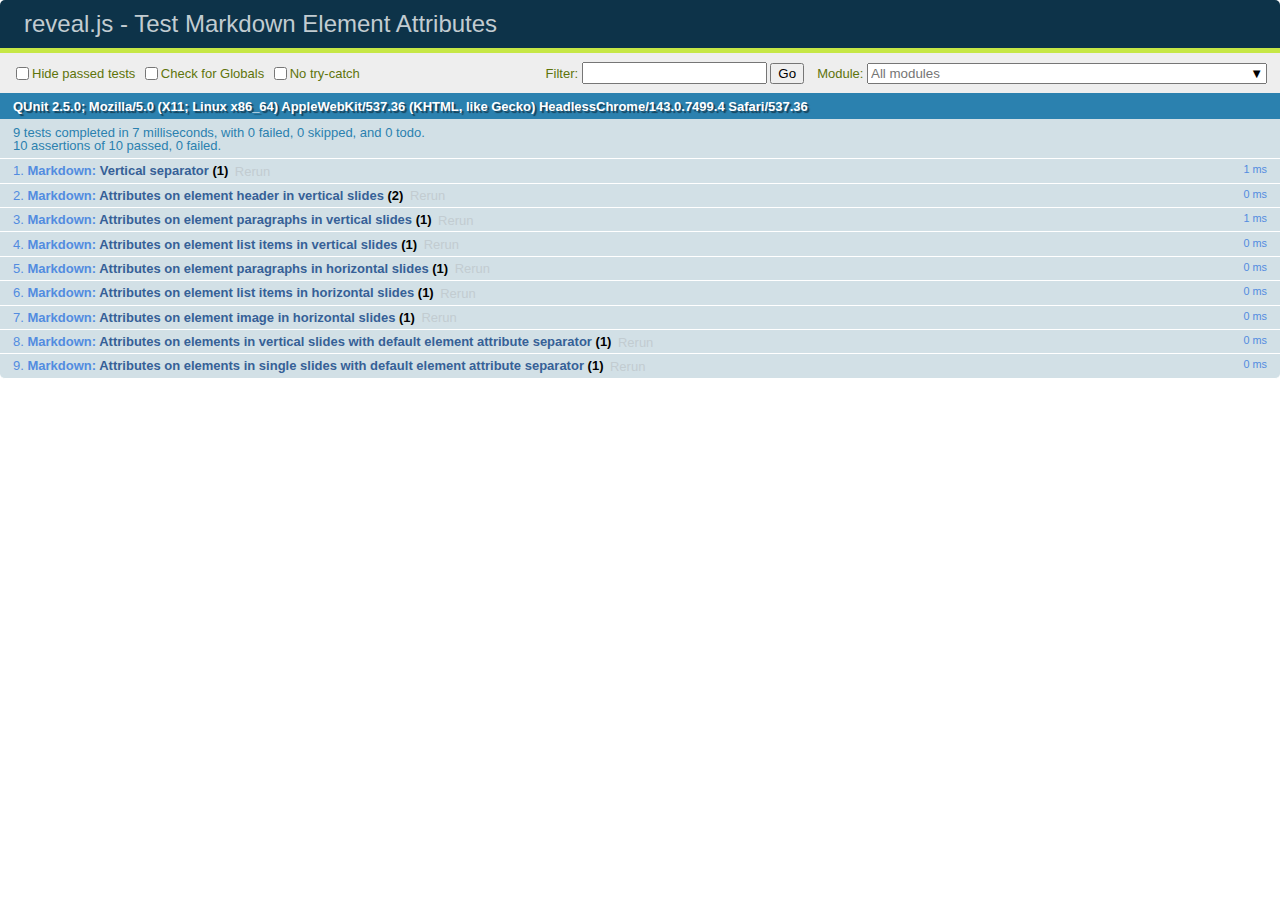
<file: test/test-markdown-element-attributes.html>
<!doctype html>
<html lang="en">

	<head>
		<meta charset="utf-8">

		<title>reveal.js - Test Markdown Element Attributes</title>

		<link rel="stylesheet" href="../css/reveal.css">
		<link rel="stylesheet" href="qunit-2.5.0.css">
	</head>

	<body style="overflow: auto;">

		<div id="qunit"></div>
		<div id="qunit-fixture"></div>

		<div class="reveal" style="display: none;">

			<div class="slides">

				<!-- <section data-markdown="example.md" data-separator="^\n\n\n" data-separator-vertical="^\n\n"></section> -->

				<!-- Slides are separated by newline + three dashes + newline, vertical slides identical but two dashes -->
				<section data-markdown data-separator="^\n---\n$" data-separator-vertical="^\n--\n$" data-element-attributes="{_\s*?([^}]+?)}">>
					<script type="text/template">
						## Slide 1.1
						<!-- {_class="fragment fade-out" data-fragment-index="1"} -->

						--

						## Slide 1.2
						<!-- {_class="fragment shrink"} -->

						Paragraph 1
						<!-- {_class="fragment grow"} -->

						Paragraph 2
						<!-- {_class="fragment grow"} -->

						- list item 1 <!-- {_class="fragment grow"} -->
						- list item 2 <!-- {_class="fragment grow"} -->
						- list item 3 <!-- {_class="fragment grow"} -->


						---

						## Slide 2


						Paragraph 1.2  
						multi-line <!-- {_class="fragment highlight-red"} -->

						Paragraph 2.2 <!-- {_class="fragment highlight-red"} -->

						Paragraph 2.3 <!-- {_class="fragment highlight-red"} -->

						Paragraph 2.4 <!-- {_class="fragment highlight-red"} -->

						- list item 1 <!-- {_class="fragment highlight-green"} -->
						- list item 2<!-- {_class="fragment highlight-green"} -->
						- list item 3<!-- {_class="fragment highlight-green"} -->
						- list item 4
						<!-- {_class="fragment highlight-green"} -->
						- list item 5<!-- {_class="fragment highlight-green"} -->

						Test

						![Example Picture](examples/assets/image2.png)
						<!-- {_class="reveal stretch"} -->

					</script>
				</section>



				<section 	data-markdown data-separator="^\n\n\n"
									data-separator-vertical="^\n\n"
									data-separator-notes="^Note:"
									data-charset="utf-8">
					<script type="text/template">
						# Test attributes in Markdown with default separator
						## Slide 1 Def <!-- .element: class="fragment highlight-red" data-fragment-index="1" -->


						## Slide 2 Def
						<!-- .element: class="fragment highlight-red" -->

					</script>
				</section>

				<section data-markdown>
				  <script type="text/template">
					## Hello world
					A paragraph
					<!-- .element: class="fragment highlight-blue" -->
				  </script>
				</section>

				<section data-markdown>
				  <script type="text/template">
					## Hello world

					Multiple  
					Line
					<!-- .element: class="fragment highlight-blue" -->
				  </script>
				</section>

				<section data-markdown>
				  <script type="text/template">
					## Hello world

					Test<!-- .element: class="fragment highlight-blue" -->

					More Test
				  </script>
				</section>


			</div>

		</div>

		<script src="../lib/js/head.min.js"></script>
		<script src="../js/reveal.js"></script>
		<script src="../plugin/markdown/marked.js"></script>
		<script src="../plugin/markdown/markdown.js"></script>
		<script src="qunit-2.5.0.js"></script>

		<script src="test-markdown-element-attributes.js"></script>

	</body>
</html>
</file>
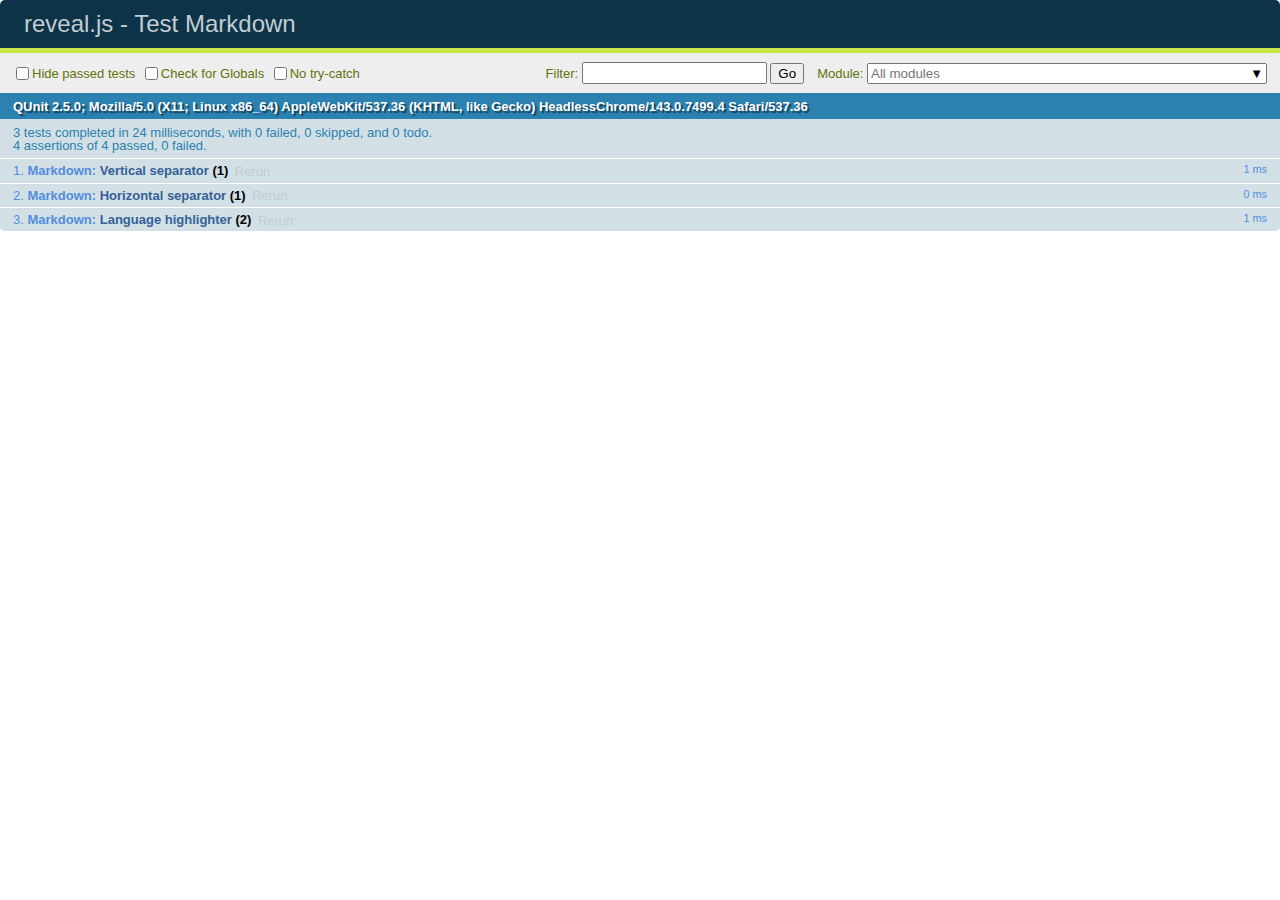
<file: test/test-markdown-external.html>
<!doctype html>
<html lang="en">

	<head>
		<meta charset="utf-8">

		<title>reveal.js - Test Markdown</title>

		<link rel="stylesheet" href="../css/reveal.css">
		<link rel="stylesheet" href="qunit-2.5.0.css">
	</head>

	<body style="overflow: auto;">

		<div id="qunit"></div>
  		<div id="qunit-fixture"></div>

		<div class="reveal" style="display: none;">

			<div class="slides">
				<section data-markdown="simple.md" data-separator="^\r?\n\r?\n\r?\n" data-separator-vertical="^\r?\n\r?\n"></section>
			</div>

		</div>

		<script src="../lib/js/head.min.js"></script>
		<script src="../js/reveal.js"></script>
		<script src="../plugin/highlight/highlight.js"></script>
		<script src="../plugin/markdown/marked.js"></script>
		<script src="../plugin/markdown/markdown.js"></script>
		<script src="qunit-2.5.0.js"></script>

		<script src="test-markdown-external.js"></script>

	</body>
</html>
</file>
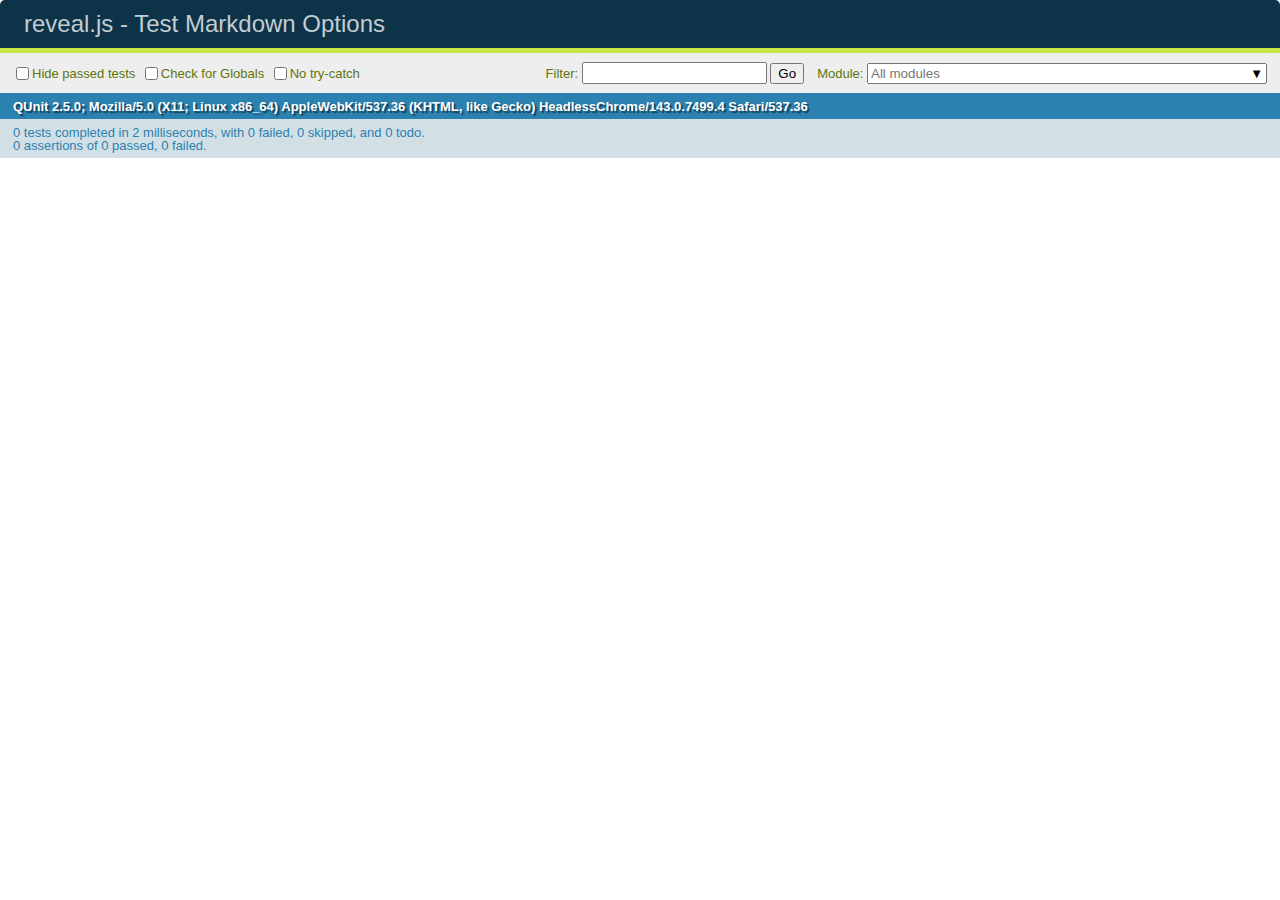
<file: test/test-markdown-options.html>
<!doctype html>
<html lang="en">

	<head>
		<meta charset="utf-8">

		<title>reveal.js - Test Markdown Options</title>

		<link rel="stylesheet" href="../css/reveal.css">
		<link rel="stylesheet" href="qunit-2.5.0.css">
	</head>

	<body style="overflow: auto;">

		<div id="qunit"></div>
		<div id="qunit-fixture"></div>

		<div class="reveal" style="display: none;">

			<div class="slides">

				<section data-markdown>
					<script type="text/template">
						## Testing Markdown Options

						This "slide" should contain 'smart' quotes.
					</script>
				</section>

			</div>

		</div>

		<script src="../lib/js/head.min.js"></script>
		<script src="../js/reveal.js"></script>
		<script src="qunit-2.5.0.js"></script>

		<script src="test-markdown-options.js"></script>

	</body>
</html>
</file>
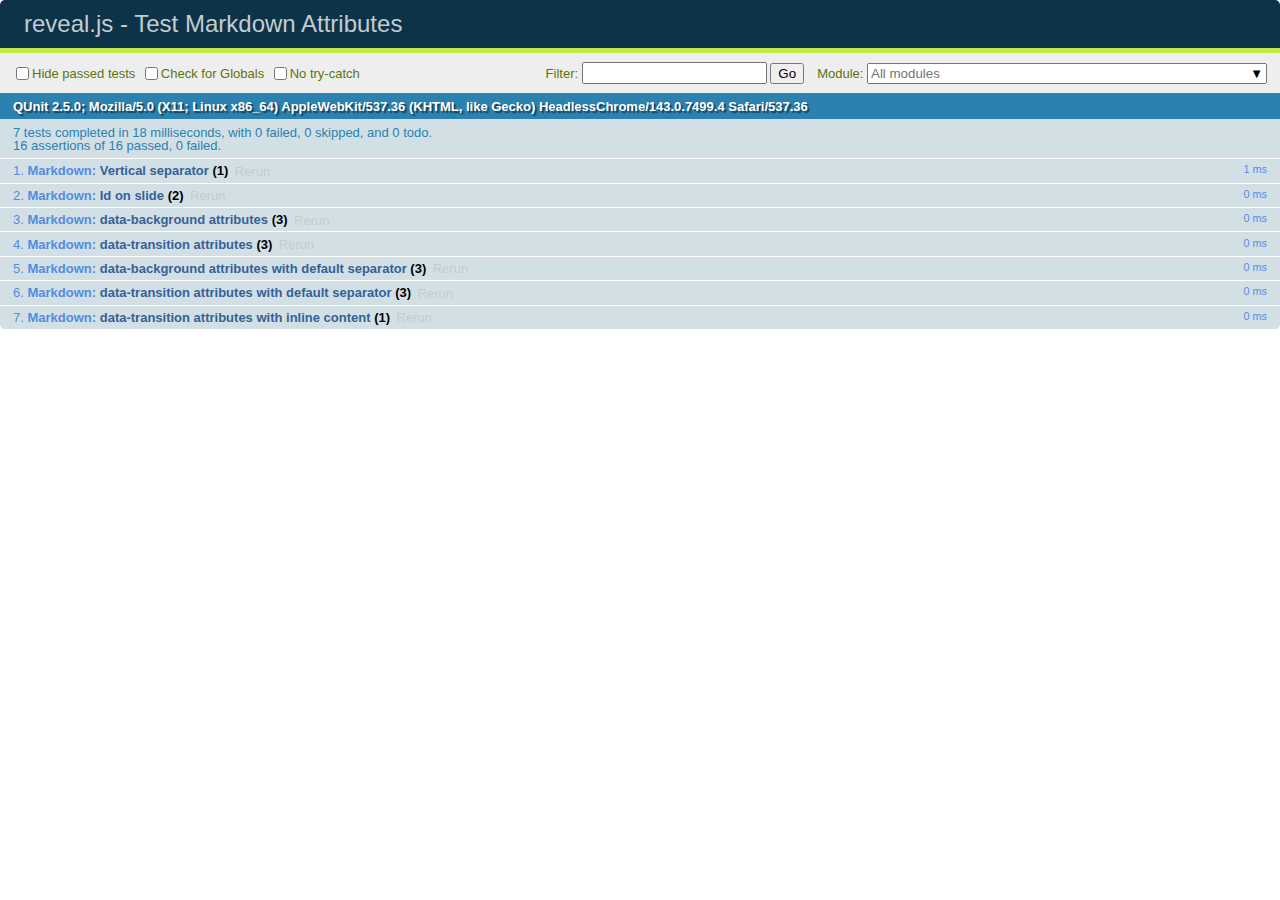
<file: test/test-markdown-slide-attributes.html>
<!doctype html>
<html lang="en">

	<head>
		<meta charset="utf-8">

		<title>reveal.js - Test Markdown Attributes</title>

		<link rel="stylesheet" href="../css/reveal.css">
		<link rel="stylesheet" href="qunit-2.5.0.css">
	</head>

	<body style="overflow: auto;">

		<div id="qunit"></div>
		<div id="qunit-fixture"></div>

		<div class="reveal" style="display: none;">

			<div class="slides">

				<!-- <section data-markdown="example.md" data-separator="^\n\n\n" data-separator-vertical="^\n\n"></section> -->

				<!-- Slides are separated by three lines, vertical slides by two lines, attributes are one any line starting with (spaces and) two dashes -->
				<section 	data-markdown data-separator="^\n\n\n"
									data-separator-vertical="^\n\n"
									data-separator-notes="^Note:"
									data-attributes="--\s(.*?)$"
									data-charset="utf-8">
					<script type="text/template">
						# Test attributes in Markdown
						## Slide 1



						## Slide 2
						<!-- -- id="slide2" data-transition="zoom" data-background="#A0C66B" -->


						## Slide 2.1
						<!-- -- data-background="#ff0000" data-transition="fade" -->


						## Slide 2.2
						[Link to Slide2](#/slide2)



						## Slide 3
						<!-- -- data-transition="zoom" data-background="#C6916B" -->



						## Slide 4
					</script>
				</section>

				<section 	data-markdown data-separator="^\n\n\n"
									data-separator-vertical="^\n\n"
									data-separator-notes="^Note:"
									data-charset="utf-8">
					<script type="text/template">
						# Test attributes in Markdown with default separator
						## Slide 1 Def



						## Slide 2 Def
						<!-- .slide: id="slide2def" data-transition="concave" data-background="#A7C66B" -->


						## Slide 2.1 Def
						<!-- .slide: data-background="#f70000" data-transition="page" -->


						## Slide 2.2 Def
						[Link to Slide2](#/slide2def)



						## Slide 3 Def
						<!-- .slide: data-transition="concave" data-background="#C7916B" -->



						## Slide 4
					</script>
				</section>

				<section data-markdown>
					<script type="text/template">
						<!-- .slide: data-background="#ff0000" -->
						## Hello world
					</script>
				</section>

				<section data-markdown>
					<script type="text/template">
						## Hello world
						<!-- .slide: data-background="#ff0000" -->
					</script>
				</section>

				<section data-markdown>
					<script type="text/template">
						## Hello world

						Test
						<!-- .slide: data-background="#ff0000" -->

						More Test
					</script>
				</section>

			</div>

		</div>

		<script src="../lib/js/head.min.js"></script>
		<script src="../js/reveal.js"></script>
		<script src="../plugin/markdown/marked.js"></script>
		<script src="../plugin/markdown/markdown.js"></script>
		<script src="qunit-2.5.0.js"></script>

		<script src="test-markdown-slide-attributes.js"></script>

	</body>
</html>
</file>
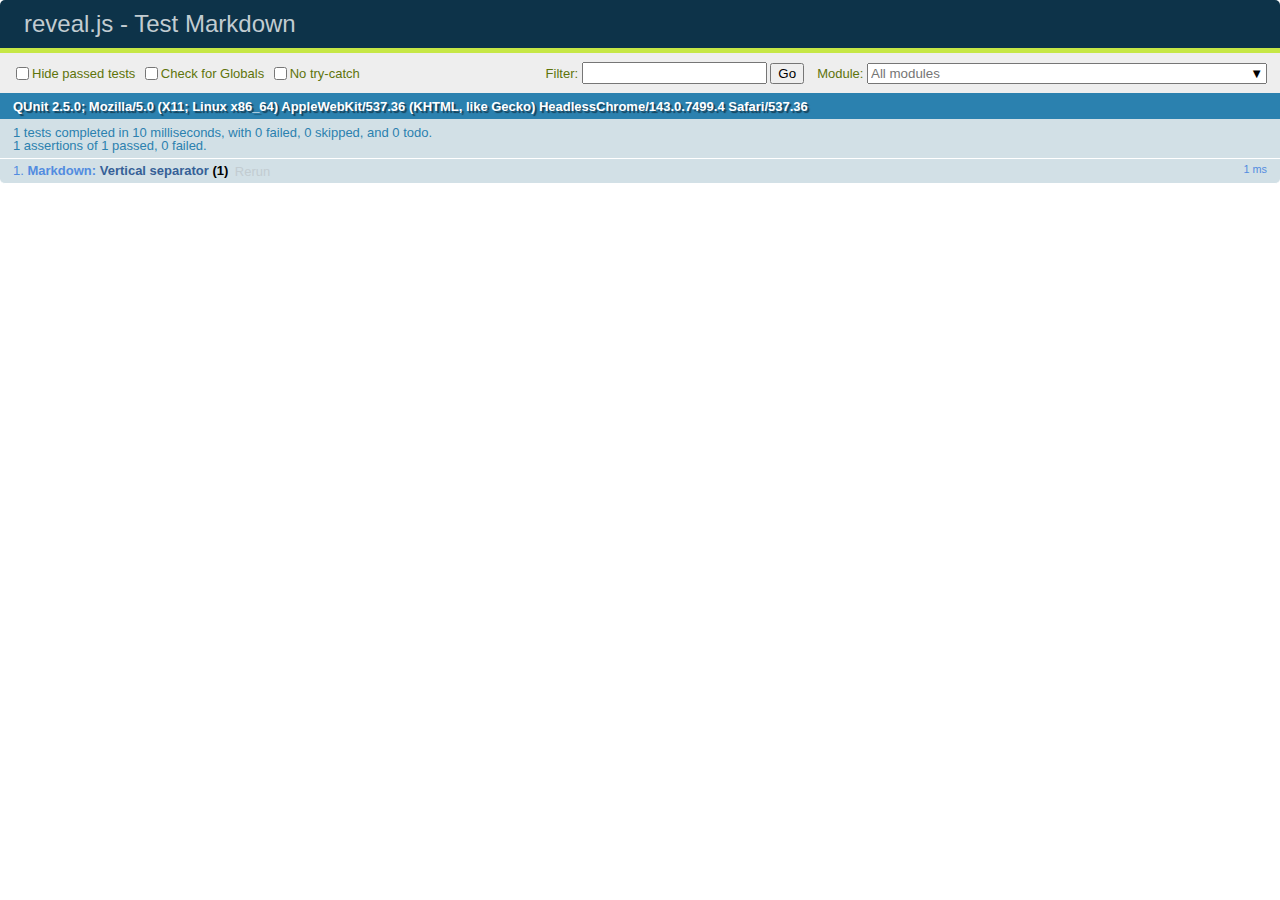
<file: test/test-markdown.html>
<!doctype html>
<html lang="en">

	<head>
		<meta charset="utf-8">

		<title>reveal.js - Test Markdown</title>

		<link rel="stylesheet" href="../css/reveal.css">
		<link rel="stylesheet" href="qunit-2.5.0.css">
	</head>

	<body style="overflow: auto;">

		<div id="qunit"></div>
		<div id="qunit-fixture"></div>

		<div class="reveal" style="display: none;">

			<div class="slides">

				<!-- <section data-markdown="example.md" data-separator="^\n\n\n" data-separator-vertical="^\n\n"></section> -->

				<!-- Slides are separated by newline + three dashes + newline, vertical slides identical but two dashes -->
				<section data-markdown data-separator="^\n---\n$" data-separator-vertical="^\n--\n$">
					<script type="text/template">
						## Slide 1.1

						--

						## Slide 1.2

						---

						## Slide 2
					</script>
				</section>

			</div>

		</div>

		<script src="../lib/js/head.min.js"></script>
		<script src="../js/reveal.js"></script>
		<script src="../plugin/markdown/marked.js"></script>
		<script src="../plugin/markdown/markdown.js"></script>
		<script src="qunit-2.5.0.js"></script>

		<script src="test-markdown.js"></script>

	</body>
</html>
</file>
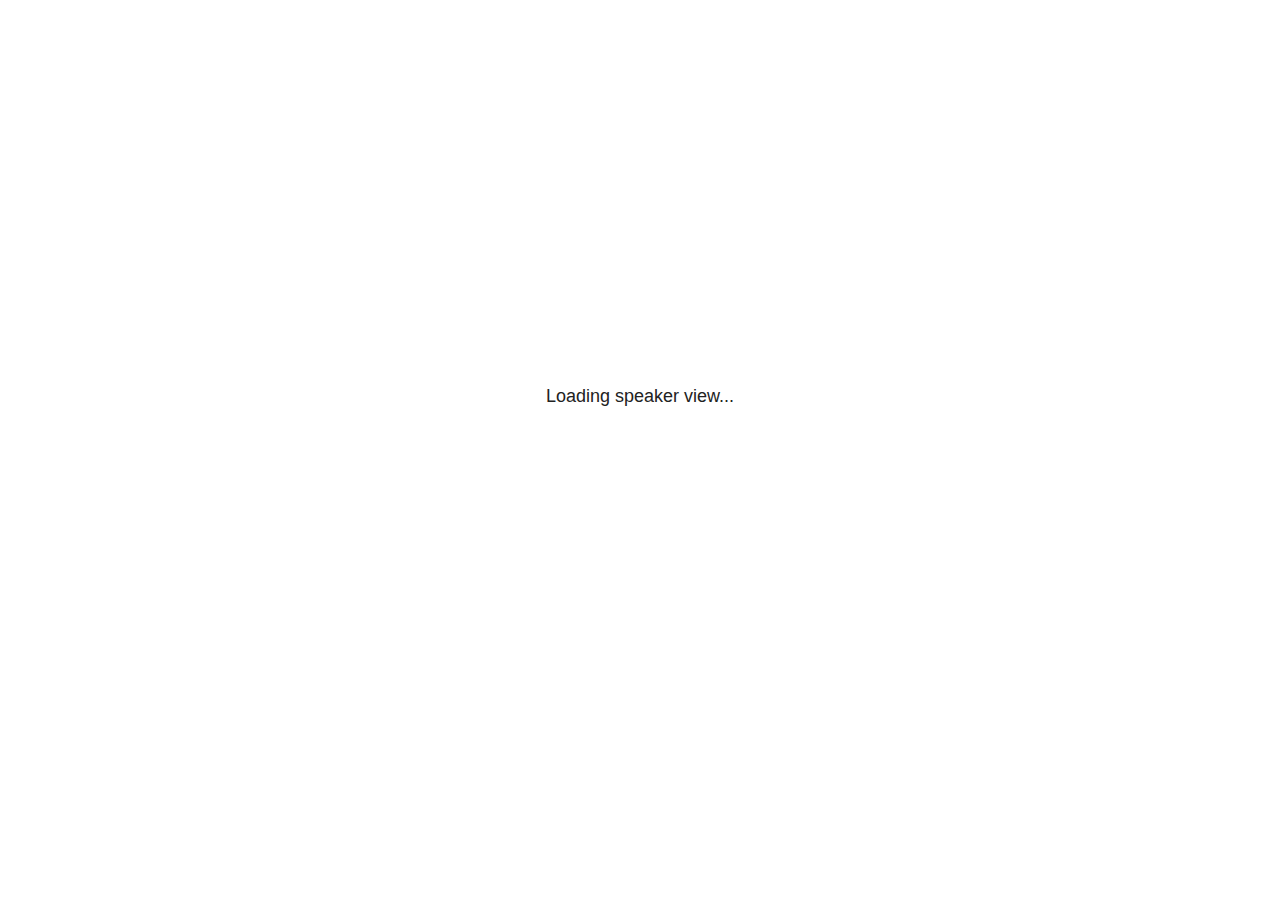
<file: plugin/notes/notes.html>
<!doctype html>
<html lang="en">
	<head>
		<meta charset="utf-8">

		<title>reveal.js - Slide Notes</title>

		<style>
			body {
				font-family: Helvetica;
				font-size: 18px;
			}

			#current-slide,
			#upcoming-slide,
			#speaker-controls {
				padding: 6px;
				box-sizing: border-box;
				-moz-box-sizing: border-box;
			}

			#current-slide iframe,
			#upcoming-slide iframe {
				width: 100%;
				height: 100%;
				border: 1px solid #ddd;
			}

			#current-slide .label,
			#upcoming-slide .label {
				position: absolute;
				top: 10px;
				left: 10px;
				z-index: 2;
			}

			#connection-status {
				position: absolute;
				top: 0;
				left: 0;
				width: 100%;
				height: 100%;
				z-index: 20;
				padding: 30% 20% 20% 20%;
				font-size: 18px;
				color: #222;
				background: #fff;
				text-align: center;
				box-sizing: border-box;
				line-height: 1.4;
			}

			.overlay-element {
				height: 34px;
				line-height: 34px;
				padding: 0 10px;
				text-shadow: none;
				background: rgba( 220, 220, 220, 0.8 );
				color: #222;
				font-size: 14px;
			}

			.overlay-element.interactive:hover {
				background: rgba( 220, 220, 220, 1 );
			}

			#current-slide {
				position: absolute;
				width: 60%;
				height: 100%;
				top: 0;
				left: 0;
				padding-right: 0;
			}

			#upcoming-slide {
				position: absolute;
				width: 40%;
				height: 40%;
				right: 0;
				top: 0;
			}

			/* Speaker controls */
			#speaker-controls {
				position: absolute;
				top: 40%;
				right: 0;
				width: 40%;
				height: 60%;
				overflow: auto;
				font-size: 18px;
			}

				.speaker-controls-time.hidden,
				.speaker-controls-notes.hidden {
					display: none;
				}

				.speaker-controls-time .label,
				.speaker-controls-pace .label,
				.speaker-controls-notes .label {
					text-transform: uppercase;
					font-weight: normal;
					font-size: 0.66em;
					color: #666;
					margin: 0;
				}

				.speaker-controls-time, .speaker-controls-pace {
					border-bottom: 1px solid rgba( 200, 200, 200, 0.5 );
					margin-bottom: 10px;
					padding: 10px 16px;
					padding-bottom: 20px;
					cursor: pointer;
				}

				.speaker-controls-time .reset-button {
					opacity: 0;
					float: right;
					color: #666;
					text-decoration: none;
				}
				.speaker-controls-time:hover .reset-button {
					opacity: 1;
				}

				.speaker-controls-time .timer,
				.speaker-controls-time .clock {
					width: 50%;
				}

				.speaker-controls-time .timer,
				.speaker-controls-time .clock,
				.speaker-controls-time .pacing .hours-value,
				.speaker-controls-time .pacing .minutes-value,
				.speaker-controls-time .pacing .seconds-value {
					font-size: 1.9em;
				}

				.speaker-controls-time .timer {
					float: left;
				}

				.speaker-controls-time .clock {
					float: right;
					text-align: right;
				}

				.speaker-controls-time span.mute {
					opacity: 0.3;
				}

				.speaker-controls-time .pacing-title {
					margin-top: 5px;
				}

				.speaker-controls-time .pacing.ahead {
					color: blue;
				}

				.speaker-controls-time .pacing.on-track {
					color: green;
				}

				.speaker-controls-time .pacing.behind {
					color: red;
				}

				.speaker-controls-notes {
					padding: 10px 16px;
				}

				.speaker-controls-notes .value {
					margin-top: 5px;
					line-height: 1.4;
					font-size: 1.2em;
				}

			/* Layout selector */
			#speaker-layout {
				position: absolute;
				top: 10px;
				right: 10px;
				color: #222;
				z-index: 10;
			}
				#speaker-layout select {
					position: absolute;
					width: 100%;
					height: 100%;
					top: 0;
					left: 0;
					border: 0;
					box-shadow: 0;
					cursor: pointer;
					opacity: 0;

					font-size: 1em;
					background-color: transparent;

					-moz-appearance: none;
					-webkit-appearance: none;
					-webkit-tap-highlight-color: rgba(0, 0, 0, 0);
				}

				#speaker-layout select:focus {
					outline: none;
					box-shadow: none;
				}

			.clear {
				clear: both;
			}

			/* Speaker layout: Wide */
			body[data-speaker-layout="wide"] #current-slide,
			body[data-speaker-layout="wide"] #upcoming-slide {
				width: 50%;
				height: 45%;
				padding: 6px;
			}

			body[data-speaker-layout="wide"] #current-slide {
				top: 0;
				left: 0;
			}

			body[data-speaker-layout="wide"] #upcoming-slide {
				top: 0;
				left: 50%;
			}

			body[data-speaker-layout="wide"] #speaker-controls {
				top: 45%;
				left: 0;
				width: 100%;
				height: 50%;
				font-size: 1.25em;
			}

			/* Speaker layout: Tall */
			body[data-speaker-layout="tall"] #current-slide,
			body[data-speaker-layout="tall"] #upcoming-slide {
				width: 45%;
				height: 50%;
				padding: 6px;
			}

			body[data-speaker-layout="tall"] #current-slide {
				top: 0;
				left: 0;
			}

			body[data-speaker-layout="tall"] #upcoming-slide {
				top: 50%;
				left: 0;
			}

			body[data-speaker-layout="tall"] #speaker-controls {
				padding-top: 40px;
				top: 0;
				left: 45%;
				width: 55%;
				height: 100%;
				font-size: 1.25em;
			}

			/* Speaker layout: Notes only */
			body[data-speaker-layout="notes-only"] #current-slide,
			body[data-speaker-layout="notes-only"] #upcoming-slide {
				display: none;
			}

			body[data-speaker-layout="notes-only"] #speaker-controls {
				padding-top: 40px;
				top: 0;
				left: 0;
				width: 100%;
				height: 100%;
				font-size: 1.25em;
			}

			@media screen and (max-width: 1080px) {
				body[data-speaker-layout="default"] #speaker-controls {
					font-size: 16px;
				}
			}

			@media screen and (max-width: 900px) {
				body[data-speaker-layout="default"] #speaker-controls {
					font-size: 14px;
				}
			}

			@media screen and (max-width: 800px) {
				body[data-speaker-layout="default"] #speaker-controls {
					font-size: 12px;
				}
			}

		</style>
	</head>

	<body>

		<div id="connection-status">Loading speaker view...</div>

		<div id="current-slide"></div>
		<div id="upcoming-slide"><span class="overlay-element label">Upcoming</span></div>
		<div id="speaker-controls">
			<div class="speaker-controls-time">
				<h4 class="label">Time <span class="reset-button">Click to Reset</span></h4>
				<div class="clock">
					<span class="clock-value">0:00 AM</span>
				</div>
				<div class="timer">
					<span class="hours-value">00</span><span class="minutes-value">:00</span><span class="seconds-value">:00</span>
				</div>
				<div class="clear"></div>

				<h4 class="label pacing-title" style="display: none">Pacing – Time to finish current slide</h4>
				<div class="pacing" style="display: none">
					<span class="hours-value">00</span><span class="minutes-value">:00</span><span class="seconds-value">:00</span>
				</div>
			</div>

			<div class="speaker-controls-notes hidden">
				<h4 class="label">Notes</h4>
				<div class="value"></div>
			</div>
		</div>
		<div id="speaker-layout" class="overlay-element interactive">
			<span class="speaker-layout-label"></span>
			<select class="speaker-layout-dropdown"></select>
		</div>

		<script src="../../plugin/markdown/marked.js"></script>
		<script>

			(function() {

				var notes,
					notesValue,
					currentState,
					currentSlide,
					upcomingSlide,
					layoutLabel,
					layoutDropdown,
					connected = false;

				var SPEAKER_LAYOUTS = {
					'default': 'Default',
					'wide': 'Wide',
					'tall': 'Tall',
					'notes-only': 'Notes only'
				};

				setupLayout();

				var connectionStatus = document.querySelector( '#connection-status' );
				var connectionTimeout = setTimeout( function() {
					connectionStatus.innerHTML = 'Error connecting to main window.<br>Please try closing and reopening the speaker view.';
				}, 5000 );

				window.addEventListener( 'message', function( event ) {

					clearTimeout( connectionTimeout );
					connectionStatus.style.display = 'none';

					var data = JSON.parse( event.data );

					// The overview mode is only useful to the reveal.js instance
					// where navigation occurs so we don't sync it
					if( data.state ) delete data.state.overview;

					// Messages sent by the notes plugin inside of the main window
					if( data && data.namespace === 'reveal-notes' ) {
						if( data.type === 'connect' ) {
							handleConnectMessage( data );
						}
						else if( data.type === 'state' ) {
							handleStateMessage( data );
						}
					}
					// Messages sent by the reveal.js inside of the current slide preview
					else if( data && data.namespace === 'reveal' ) {
						if( /ready/.test( data.eventName ) ) {
							// Send a message back to notify that the handshake is complete
							window.opener.postMessage( JSON.stringify({ namespace: 'reveal-notes', type: 'connected'} ), '*' );
						}
						else if( /slidechanged|fragmentshown|fragmenthidden|paused|resumed/.test( data.eventName ) && currentState !== JSON.stringify( data.state ) ) {

							window.opener.postMessage( JSON.stringify({ method: 'setState', args: [ data.state ]} ), '*' );

						}
					}

				} );

				/**
				 * Called when the main window is trying to establish a
				 * connection.
				 */
				function handleConnectMessage( data ) {

					if( connected === false ) {
						connected = true;

						setupIframes( data );
						setupKeyboard();
						setupNotes();
						setupTimer();
					}

				}

				/**
				 * Called when the main window sends an updated state.
				 */
				function handleStateMessage( data ) {

					// Store the most recently set state to avoid circular loops
					// applying the same state
					currentState = JSON.stringify( data.state );

					// No need for updating the notes in case of fragment changes
					if ( data.notes ) {
						notes.classList.remove( 'hidden' );
						notesValue.style.whiteSpace = data.whitespace;
						if( data.markdown ) {
							notesValue.innerHTML = marked( data.notes );
						}
						else {
							notesValue.innerHTML = data.notes;
						}
					}
					else {
						notes.classList.add( 'hidden' );
					}

					// Update the note slides
					currentSlide.contentWindow.postMessage( JSON.stringify({ method: 'setState', args: [ data.state ] }), '*' );
					upcomingSlide.contentWindow.postMessage( JSON.stringify({ method: 'setState', args: [ data.state ] }), '*' );
					upcomingSlide.contentWindow.postMessage( JSON.stringify({ method: 'next' }), '*' );

				}

				// Limit to max one state update per X ms
				handleStateMessage = debounce( handleStateMessage, 200 );

				/**
				 * Forward keyboard events to the current slide window.
				 * This enables keyboard events to work even if focus
				 * isn't set on the current slide iframe.
				 *
				 * Block F5 default handling, it reloads and disconnects
				 * the speaker notes window.
				 */
				function setupKeyboard() {

					document.addEventListener( 'keydown', function( event ) {
						if( event.keyCode === 116 || ( event.metaKey && event.keyCode === 82 ) ) {
							event.preventDefault();
							return false;
						}
						currentSlide.contentWindow.postMessage( JSON.stringify({ method: 'triggerKey', args: [ event.keyCode ] }), '*' );
					} );

				}

				/**
				 * Creates the preview iframes.
				 */
				function setupIframes( data ) {

					var params = [
						'receiver',
						'progress=false',
						'history=false',
						'transition=none',
						'autoSlide=0',
						'backgroundTransition=none'
					].join( '&' );

					var urlSeparator = /\?/.test(data.url) ? '&' : '?';
					var hash = '#/' + data.state.indexh + '/' + data.state.indexv;
					var currentURL = data.url + urlSeparator + params + '&postMessageEvents=true' + hash;
					var upcomingURL = data.url + urlSeparator + params + '&controls=false' + hash;

					currentSlide = document.createElement( 'iframe' );
					currentSlide.setAttribute( 'width', 1280 );
					currentSlide.setAttribute( 'height', 1024 );
					currentSlide.setAttribute( 'src', currentURL );
					document.querySelector( '#current-slide' ).appendChild( currentSlide );

					upcomingSlide = document.createElement( 'iframe' );
					upcomingSlide.setAttribute( 'width', 640 );
					upcomingSlide.setAttribute( 'height', 512 );
					upcomingSlide.setAttribute( 'src', upcomingURL );
					document.querySelector( '#upcoming-slide' ).appendChild( upcomingSlide );

				}

				/**
				 * Setup the notes UI.
				 */
				function setupNotes() {

					notes = document.querySelector( '.speaker-controls-notes' );
					notesValue = document.querySelector( '.speaker-controls-notes .value' );

				}

				function getTimings() {

					var slides = Reveal.getSlides();
					var defaultTiming = Reveal.getConfig().defaultTiming;
					if (defaultTiming == null) {
						return null;
					}
					var timings = [];
					for ( var i in slides ) {
						var slide = slides[i];
						var timing = defaultTiming;
						if( slide.hasAttribute( 'data-timing' )) {
							var t = slide.getAttribute( 'data-timing' );
							timing = parseInt(t);
							if( isNaN(timing) ) {
								console.warn("Could not parse timing '" + t + "' of slide " + i + "; using default of " + defaultTiming);
								timing = defaultTiming;
							}
						}
						timings.push(timing);
					}
					return timings;

				}

				/**
				 * Return the number of seconds allocated for presenting
				 * all slides up to and including this one.
				 */
				function getTimeAllocated(timings) {

					var slides = Reveal.getSlides();
					var allocated = 0;
					var currentSlide = Reveal.getSlidePastCount();
					for (var i in slides.slice(0, currentSlide + 1)) {
						allocated += timings[i];
					}
					return allocated;

				}

				/**
				 * Create the timer and clock and start updating them
				 * at an interval.
				 */
				function setupTimer() {

					var start = new Date(),
					timeEl = document.querySelector( '.speaker-controls-time' ),
					clockEl = timeEl.querySelector( '.clock-value' ),
					hoursEl = timeEl.querySelector( '.hours-value' ),
					minutesEl = timeEl.querySelector( '.minutes-value' ),
					secondsEl = timeEl.querySelector( '.seconds-value' ),
					pacingTitleEl = timeEl.querySelector( '.pacing-title' ),
					pacingEl = timeEl.querySelector( '.pacing' ),
					pacingHoursEl = pacingEl.querySelector( '.hours-value' ),
					pacingMinutesEl = pacingEl.querySelector( '.minutes-value' ),
					pacingSecondsEl = pacingEl.querySelector( '.seconds-value' );

					var timings = getTimings();
					if (timings !== null) {
						pacingTitleEl.style.removeProperty('display');
						pacingEl.style.removeProperty('display');
					}

					function _displayTime( hrEl, minEl, secEl, time) {

						var sign = Math.sign(time) == -1 ? "-" : "";
						time = Math.abs(Math.round(time / 1000));
						var seconds = time % 60;
						var minutes = Math.floor( time / 60 ) % 60 ;
						var hours = Math.floor( time / ( 60 * 60 )) ;
						hrEl.innerHTML = sign + zeroPadInteger( hours );
						if (hours == 0) {
							hrEl.classList.add( 'mute' );
						}
						else {
							hrEl.classList.remove( 'mute' );
						}
						minEl.innerHTML = ':' + zeroPadInteger( minutes );
						if (hours == 0 && minutes == 0) {
							minEl.classList.add( 'mute' );
						}
						else {
							minEl.classList.remove( 'mute' );
						}
						secEl.innerHTML = ':' + zeroPadInteger( seconds );
					}

					function _updateTimer() {

						var diff, hours, minutes, seconds,
						now = new Date();

						diff = now.getTime() - start.getTime();

						clockEl.innerHTML = now.toLocaleTimeString( 'en-US', { hour12: true, hour: '2-digit', minute:'2-digit' } );
						_displayTime( hoursEl, minutesEl, secondsEl, diff );
						if (timings !== null) {
							_updatePacing(diff);
						}

					}

					function _updatePacing(diff) {

						var slideEndTiming = getTimeAllocated(timings) * 1000;
						var currentSlide = Reveal.getSlidePastCount();
						var currentSlideTiming = timings[currentSlide] * 1000;
						var timeLeftCurrentSlide = slideEndTiming - diff;
						if (timeLeftCurrentSlide < 0) {
							pacingEl.className = 'pacing behind';
						}
						else if (timeLeftCurrentSlide < currentSlideTiming) {
							pacingEl.className = 'pacing on-track';
						}
						else {
							pacingEl.className = 'pacing ahead';
						}
						_displayTime( pacingHoursEl, pacingMinutesEl, pacingSecondsEl, timeLeftCurrentSlide );

					}

					// Update once directly
					_updateTimer();

					// Then update every second
					setInterval( _updateTimer, 1000 );

					function _resetTimer() {

						if (timings == null) {
							start = new Date();
						}
						else {
							// Reset timer to beginning of current slide
							var slideEndTiming = getTimeAllocated(timings) * 1000;
							var currentSlide = Reveal.getSlidePastCount();
							var currentSlideTiming = timings[currentSlide] * 1000;
							var previousSlidesTiming = slideEndTiming - currentSlideTiming;
							var now = new Date();
							start = new Date(now.getTime() - previousSlidesTiming);
						}
						_updateTimer();

					}

					timeEl.addEventListener( 'click', function() {
						_resetTimer();
						return false;
					} );

				}

				/**
				 * Sets up the speaker view layout and layout selector.
				 */
				function setupLayout() {

					layoutDropdown = document.querySelector( '.speaker-layout-dropdown' );
					layoutLabel = document.querySelector( '.speaker-layout-label' );

					// Render the list of available layouts
					for( var id in SPEAKER_LAYOUTS ) {
						var option = document.createElement( 'option' );
						option.setAttribute( 'value', id );
						option.textContent = SPEAKER_LAYOUTS[ id ];
						layoutDropdown.appendChild( option );
					}

					// Monitor the dropdown for changes
					layoutDropdown.addEventListener( 'change', function( event ) {

						setLayout( layoutDropdown.value );

					}, false );

					// Restore any currently persisted layout
					setLayout( getLayout() );

				}

				/**
				 * Sets a new speaker view layout. The layout is persisted
				 * in local storage.
				 */
				function setLayout( value ) {

					var title = SPEAKER_LAYOUTS[ value ];

					layoutLabel.innerHTML = 'Layout' + ( title ? ( ': ' + title ) : '' );
					layoutDropdown.value = value;

					document.body.setAttribute( 'data-speaker-layout', value );

					// Persist locally
					if( supportsLocalStorage() ) {
						window.localStorage.setItem( 'reveal-speaker-layout', value );
					}

				}

				/**
				 * Returns the ID of the most recently set speaker layout
				 * or our default layout if none has been set.
				 */
				function getLayout() {

					if( supportsLocalStorage() ) {
						var layout = window.localStorage.getItem( 'reveal-speaker-layout' );
						if( layout ) {
							return layout;
						}
					}

					// Default to the first record in the layouts hash
					for( var id in SPEAKER_LAYOUTS ) {
						return id;
					}

				}

				function supportsLocalStorage() {

					try {
						localStorage.setItem('test', 'test');
						localStorage.removeItem('test');
						return true;
					}
					catch( e ) {
						return false;
					}

				}

				function zeroPadInteger( num ) {

					var str = '00' + parseInt( num );
					return str.substring( str.length - 2 );

				}

				/**
				 * Limits the frequency at which a function can be called.
				 */
				function debounce( fn, ms ) {

					var lastTime = 0,
						timeout;

					return function() {

						var args = arguments;
						var context = this;

						clearTimeout( timeout );

						var timeSinceLastCall = Date.now() - lastTime;
						if( timeSinceLastCall > ms ) {
							fn.apply( context, args );
							lastTime = Date.now();
						}
						else {
							timeout = setTimeout( function() {
								fn.apply( context, args );
								lastTime = Date.now();
							}, ms - timeSinceLastCall );
						}

					}

				}

			})();

		</script>
	</body>
</html>
</file>
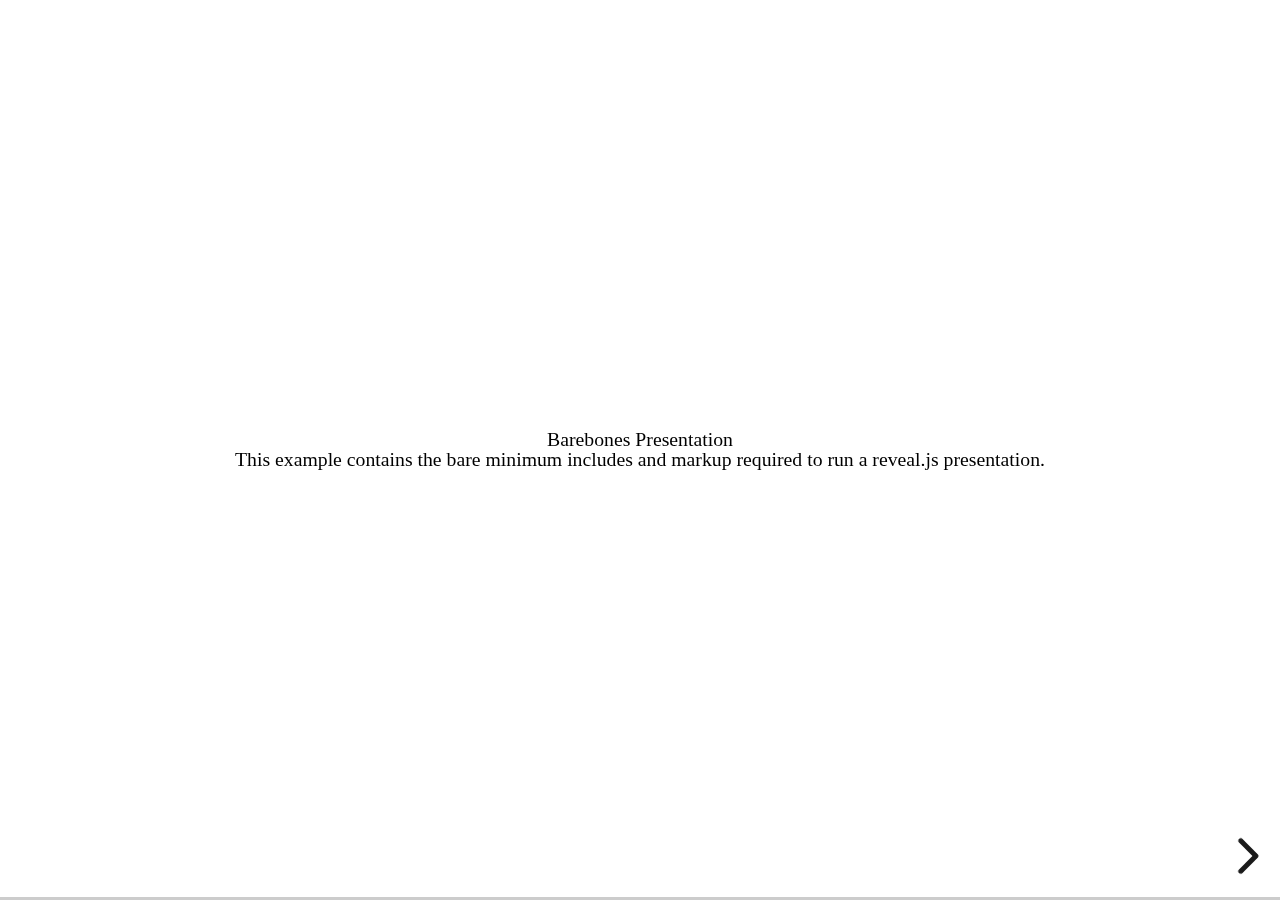
<file: test/examples/barebones.html>
<!doctype html>
<html lang="en">

	<head>
		<meta charset="utf-8">

		<title>reveal.js - Barebones</title>

		<link rel="stylesheet" href="../../css/reveal.css">
	</head>

	<body>

		<div class="reveal">

			<div class="slides">

				<section>
					<h2>Barebones Presentation</h2>
					<p>This example contains the bare minimum includes and markup required to run a reveal.js presentation.</p>
				</section>

				<section>
					<h2>No Theme</h2>
					<p>There's no theme included, so it will fall back on browser defaults.</p>
				</section>

			</div>

		</div>

		<script src="../../js/reveal.js"></script>

		<script>

			Reveal.initialize();

		</script>

	</body>
</html>
</file>
<file: test/qunit-2.5.0.css>
/*!
 * QUnit 2.5.0
 * https://qunitjs.com/
 *
 * Copyright jQuery Foundation and other contributors
 * Released under the MIT license
 * https://jquery.org/license
 *
 * Date: 2018-01-10T02:56Z
 */

/** Font Family and Sizes */

#qunit-tests, #qunit-header, #qunit-banner, #qunit-testrunner-toolbar, #qunit-filteredTest, #qunit-userAgent, #qunit-testresult {
	font-family: "Helvetica Neue Light", "HelveticaNeue-Light", "Helvetica Neue", Calibri, Helvetica, Arial, sans-serif;
}

#qunit-testrunner-toolbar, #qunit-filteredTest, #qunit-userAgent, #qunit-testresult, #qunit-tests li { font-size: small; }
#qunit-tests { font-size: smaller; }


/** Resets */

#qunit-tests, #qunit-header, #qunit-banner, #qunit-filteredTest, #qunit-userAgent, #qunit-testresult, #qunit-modulefilter {
	margin: 0;
	padding: 0;
}


/** Header (excluding toolbar) */

#qunit-header {
	padding: 0.5em 0 0.5em 1em;

	color: #8699A4;
	background-color: #0D3349;

	font-size: 1.5em;
	line-height: 1em;
	font-weight: 400;

	border-radius: 5px 5px 0 0;
}

#qunit-header a {
	text-decoration: none;
	color: #C2CCD1;
}

#qunit-header a:hover,
#qunit-header a:focus {
	color: #FFF;
}

#qunit-banner {
	height: 5px;
}

#qunit-filteredTest {
	padding: 0.5em 1em 0.5em 1em;
	color: #366097;
	background-color: #F4FF77;
}

#qunit-userAgent {
	padding: 0.5em 1em 0.5em 1em;
	color: #FFF;
	background-color: #2B81AF;
	text-shadow: rgba(0, 0, 0, 0.5) 2px 2px 1px;
}


/** Toolbar */

#qunit-testrunner-toolbar {
	padding: 0.5em 1em 0.5em 1em;
	color: #5E740B;
	background-color: #EEE;
}

#qunit-testrunner-toolbar .clearfix {
	height: 0;
	clear: both;
}

#qunit-testrunner-toolbar label {
	display: inline-block;
}

#qunit-testrunner-toolbar input[type=checkbox],
#qunit-testrunner-toolbar input[type=radio] {
	margin: 3px;
	vertical-align: -2px;
}

#qunit-testrunner-toolbar input[type=text] {
	box-sizing: border-box;
	height: 1.6em;
}

.qunit-url-config,
.qunit-filter,
#qunit-modulefilter {
	display: inline-block;
	line-height: 2.1em;
}

.qunit-filter,
#qunit-modulefilter {
	float: right;
	position: relative;
	margin-left: 1em;
}

.qunit-url-config label {
	margin-right: 0.5em;
}

#qunit-modulefilter-search {
	box-sizing: border-box;
	width: 400px;
}

#qunit-modulefilter-search-container:after {
	position: absolute;
	right: 0.3em;
	content: "\25bc";
	color: black;
}

#qunit-modulefilter-dropdown {
	/* align with #qunit-modulefilter-search */
	box-sizing: border-box;
	width: 400px;
	position: absolute;
	right: 0;
	top: 50%;
	margin-top: 0.8em;

	border: 1px solid #D3D3D3;
	border-top: none;
	border-radius: 0 0 .25em .25em;
	color: #000;
	background-color: #F5F5F5;
	z-index: 99;
}

#qunit-modulefilter-dropdown a {
	color: inherit;
	text-decoration: none;
}

#qunit-modulefilter-dropdown .clickable.checked {
	font-weight: bold;
	color: #000;
	background-color: #D2E0E6;
}

#qunit-modulefilter-dropdown .clickable:hover {
	color: #FFF;
	background-color: #0D3349;
}

#qunit-modulefilter-actions {
	display: block;
	overflow: auto;

	/* align with #qunit-modulefilter-dropdown-list */
	font: smaller/1.5em sans-serif;
}

#qunit-modulefilter-dropdown #qunit-modulefilter-actions > * {
	box-sizing: border-box;
	max-height: 2.8em;
	display: block;
	padding: 0.4em;
}

#qunit-modulefilter-dropdown #qunit-modulefilter-actions > button {
	float: right;
	font: inherit;
}

#qunit-modulefilter-dropdown #qunit-modulefilter-actions > :last-child {
	/* insert padding to align with checkbox margins */
	padding-left: 3px;
}

#qunit-modulefilter-dropdown-list {
	max-height: 200px;
	overflow-y: auto;
	margin: 0;
	border-top: 2px groove threedhighlight;
	padding: 0.4em 0 0;
	font: smaller/1.5em sans-serif;
}

#qunit-modulefilter-dropdown-list li {
	white-space: nowrap;
	overflow: hidden;
	text-overflow: ellipsis;
}

#qunit-modulefilter-dropdown-list .clickable {
	display: block;
	padding-left: 0.15em;
}


/** Tests: Pass/Fail */

#qunit-tests {
	list-style-position: inside;
}

#qunit-tests li {
	padding: 0.4em 1em 0.4em 1em;
	border-bottom: 1px solid #FFF;
	list-style-position: inside;
}

#qunit-tests > li {
	display: none;
}

#qunit-tests li.running,
#qunit-tests li.pass,
#qunit-tests li.fail,
#qunit-tests li.skipped,
#qunit-tests li.aborted {
	display: list-item;
}

#qunit-tests.hidepass {
	position: relative;
}

#qunit-tests.hidepass li.running,
#qunit-tests.hidepass li.pass:not(.todo) {
	visibility: hidden;
	position: absolute;
	width:   0;
	height:  0;
	padding: 0;
	border:  0;
	margin:  0;
}

#qunit-tests li strong {
	cursor: pointer;
}

#qunit-tests li.skipped strong {
	cursor: default;
}

#qunit-tests li a {
	padding: 0.5em;
	color: #C2CCD1;
	text-decoration: none;
}

#qunit-tests li p a {
	padding: 0.25em;
	color: #6B6464;
}
#qunit-tests li a:hover,
#qunit-tests li a:focus {
	color: #000;
}

#qunit-tests li .runtime {
	float: right;
	font-size: smaller;
}

.qunit-assert-list {
	margin-top: 0.5em;
	padding: 0.5em;

	background-color: #FFF;

	border-radius: 5px;
}

.qunit-source {
	margin: 0.6em 0 0.3em;
}

.qunit-collapsed {
	display: none;
}

#qunit-tests table {
	border-collapse: collapse;
	margin-top: 0.2em;
}

#qunit-tests th {
	text-align: right;
	vertical-align: top;
	padding: 0 0.5em 0 0;
}

#qunit-tests td {
	vertical-align: top;
}

#qunit-tests pre {
	margin: 0;
	white-space: pre-wrap;
	word-wrap: break-word;
}

#qunit-tests del {
	color: #374E0C;
	background-color: #E0F2BE;
	text-decoration: none;
}

#qunit-tests ins {
	color: #500;
	background-color: #FFCACA;
	text-decoration: none;
}

/*** Test Counts */

#qunit-tests b.counts                       { color: #000; }
#qunit-tests b.passed                       { color: #5E740B; }
#qunit-tests b.failed                       { color: #710909; }

#qunit-tests li li {
	padding: 5px;
	background-color: #FFF;
	border-bottom: none;
	list-style-position: inside;
}

/*** Passing Styles */

#qunit-tests li li.pass {
	color: #3C510C;
	background-color: #FFF;
	border-left: 10px solid #C6E746;
}

#qunit-tests .pass                          { color: #528CE0; background-color: #D2E0E6; }
#qunit-tests .pass .test-name               { color: #366097; }

#qunit-tests .pass .test-actual,
#qunit-tests .pass .test-expected           { color: #999; }

#qunit-banner.qunit-pass                    { background-color: #C6E746; }

/*** Failing Styles */

#qunit-tests li li.fail {
	color: #710909;
	background-color: #FFF;
	border-left: 10px solid #EE5757;
	white-space: pre;
}

#qunit-tests > li:last-child {
	border-radius: 0 0 5px 5px;
}

#qunit-tests .fail                          { color: #000; background-color: #EE5757; }
#qunit-tests .fail .test-name,
#qunit-tests .fail .module-name             { color: #000; }

#qunit-tests .fail .test-actual             { color: #EE5757; }
#qunit-tests .fail .test-expected           { color: #008000; }

#qunit-banner.qunit-fail                    { background-color: #EE5757; }


/*** Aborted tests */
#qunit-tests .aborted { color: #000; background-color: orange; }
/*** Skipped tests */

#qunit-tests .skipped {
	background-color: #EBECE9;
}

#qunit-tests .qunit-todo-label,
#qunit-tests .qunit-skipped-label {
	background-color: #F4FF77;
	display: inline-block;
	font-style: normal;
	color: #366097;
	line-height: 1.8em;
	padding: 0 0.5em;
	margin: -0.4em 0.4em -0.4em 0;
}

#qunit-tests .qunit-todo-label {
	background-color: #EEE;
}

/** Result */

#qunit-testresult {
	color: #2B81AF;
	background-color: #D2E0E6;

	border-bottom: 1px solid #FFF;
}
#qunit-testresult .clearfix {
	height: 0;
	clear: both;
}
#qunit-testresult .module-name {
	font-weight: 700;
}
#qunit-testresult-display {
	padding: 0.5em 1em 0.5em 1em;
	width: 85%;
	float:left;
}
#qunit-testresult-controls {
	padding: 0.5em 1em 0.5em 1em;
  width: 10%;
	float:left;
}

/** Fixture */

#qunit-fixture {
	position: absolute;
	top: -10000px;
	left: -10000px;
	width: 1000px;
	height: 1000px;
}
</file>
